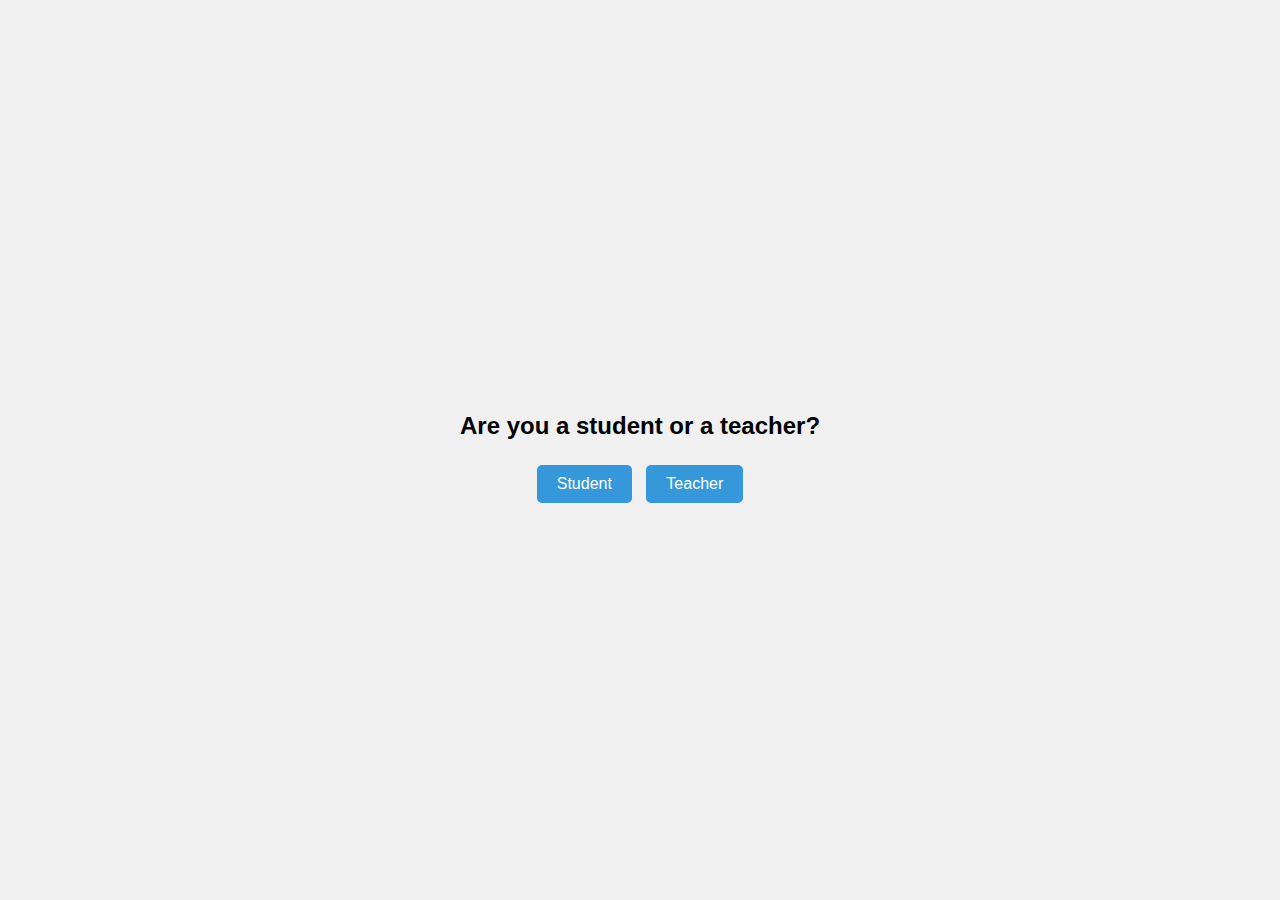
<file: loginpage.html>
<!DOCTYPE html>
<html lang="en">

<head>
    <meta charset="UTF-8">
    <meta name="viewport" content="width=device-width, initial-scale=1.0">
    <title>Login page</title>
    <style>
        body {
            font-family: Arial, sans-serif;
            background-color: #f0f0f0;
            display: flex;
            justify-content: center;
            align-items: center;
            height: 100vh;
            margin: 0;
        }

        .choice-container {
            text-align: center;
        }

        h2 {
            font-size: 24px;
            margin-bottom: 20px;
        }

        button {
            padding: 10px 20px;
            background-color: #3498db;
            color: #fff;
            border: none;
            border-radius: 5px;
            font-size: 16px;
            cursor: pointer;
            margin: 5px;
        }

        button:hover {
            background-color: #2980b9;
        }
    </style>
</head>

<body>
    <div class="choice-container">
        <h2>Are you a student or a teacher?</h2>
        <a href="../P2alphaLab/student.html"><button id="student-button">Student</button></a>
        <a href="../P2alphaLab/teacher.html"><button id="teacher-button">Teacher</button></a>
    </div>
    <!-- <script src="choice-script.js"></script> -->
</body>

</html>
</file>
